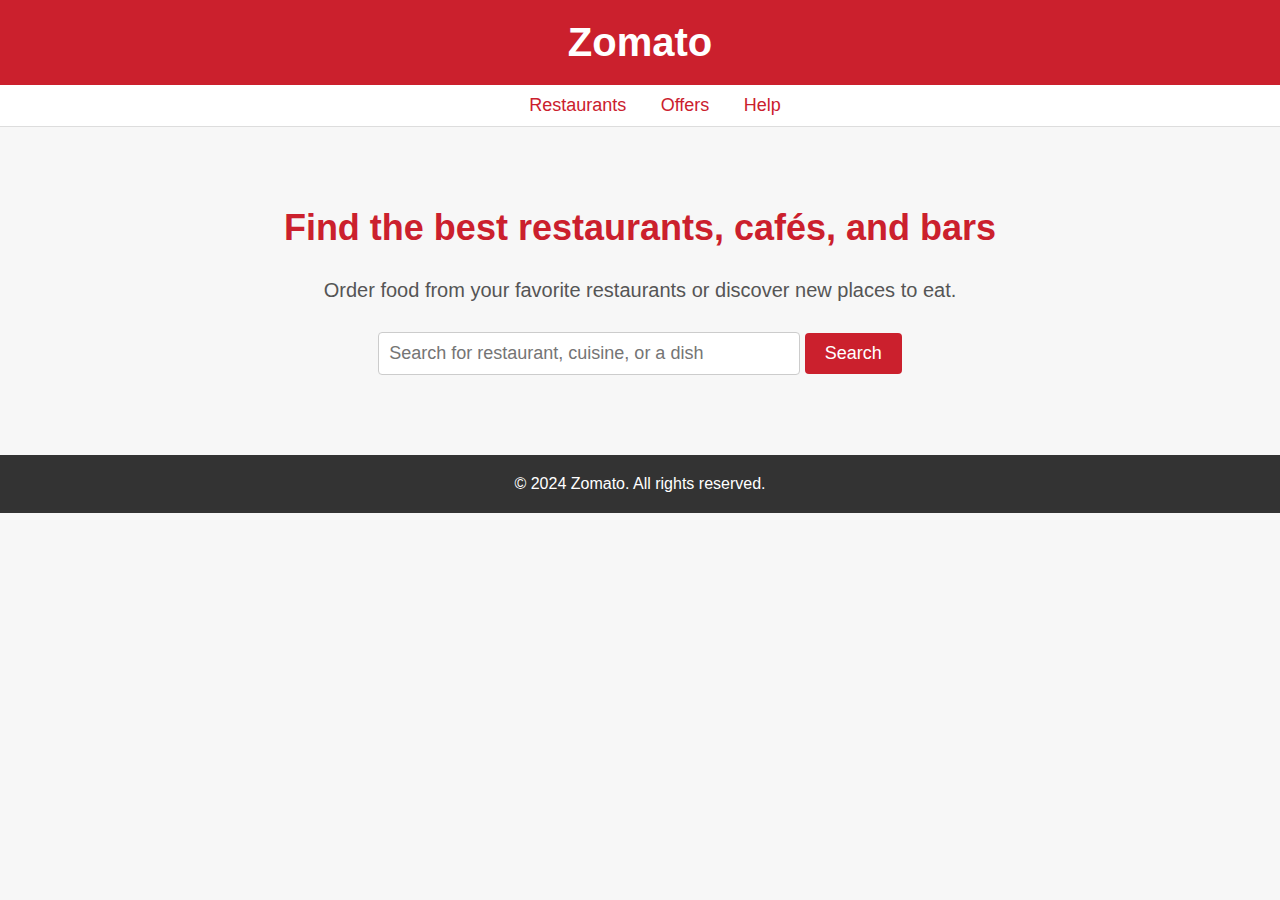
<file: zmto2.html>
<!DOCTYPE html>
<html lang="en">
<head>
    <meta charset="UTF-8">
    <meta name="viewport" content="width=device-width, initial-scale=1.0">
    <title>Zomato - Food Delivery & Dining</title>
    <!-- Stylesheet -->
    <style>
        body {
            font-family: Arial, sans-serif;
            margin: 0;
            padding: 0;
            background-color: #f7f7f7;
        }

        /* Header */
        .header {
            background-color: #cb202d;
            color: white;
            padding: 20px 0;
            text-align: center;
        }

        .header h1 {
            margin: 0;
            font-size: 40px;
        }

        /* Navigation */
        .navbar {
            background-color: #fff;
            padding: 10px;
            border-bottom: 1px solid #ddd;
        }

        .navbar ul {
            list-style-type: none;
            margin: 0;
            padding: 0;
            text-align: center;
        }

        .navbar ul li {
            display: inline;
            margin: 0 15px;
        }

        .navbar ul li a {
            text-decoration: none;
            color: #cb202d;
            font-size: 18px;
        }

        /* Main Section */
        .main-content {
            padding: 50px;
            text-align: center;
        }

        .main-content h2 {
            color: #cb202d;
            font-size: 36px;
        }

        .main-content p {
            color: #555;
            font-size: 20px;
        }

        /* Search Box */
        .search-box {
            margin: 30px 0;
        }

        .search-box input {
            width: 400px;
            padding: 10px;
            font-size: 18px;
            border: 1px solid #ccc;
            border-radius: 4px;
        }

        .search-box button {
            padding: 10px 20px;
            font-size: 18px;
            background-color: #cb202d;
            color: white;
            border: none;
            border-radius: 4px;
            cursor: pointer;
        }

        /* Footer */
        .footer {
            background-color: #333;
            color: white;
            text-align: center;
            padding: 20px 0;
        }

        .footer p {
            margin: 0;
        }
    </style>
</head>
<body>

    <!-- Header Section -->
    <div class="header">
        <h1>Zomato</h1>
    </div>

    <!-- Navigation Bar -->
    <div class="navbar">
        <ul>
            <li><a href="https://logos-world.net/wp-content/uploads/2020/11/Zomato-Logo.png>Home"/a></li>
            <li><a href="#">Restaurants</a></li>
            <li><a href="#">Offers</a></li>
            <li><a href="#">Help</a></li>
        </ul>
    </div>

    <!-- Main Section -->
    <div class="main-content">
        <h2>Find the best restaurants, cafés, and bars</h2>
        <p>Order food from your favorite restaurants or discover new places to eat.</p>

        <!-- Search Box -->
        <div class="search-box">
            <input type="text" placeholder="Search for restaurant, cuisine, or a dish">
            <button>Search</button>
        </div>
    </div>

    <!-- Footer Section -->
    <div class="footer">
        <p>&copy; 2024 Zomato. All rights reserved.</p>
    </div>

</body>
</html>
</file>
